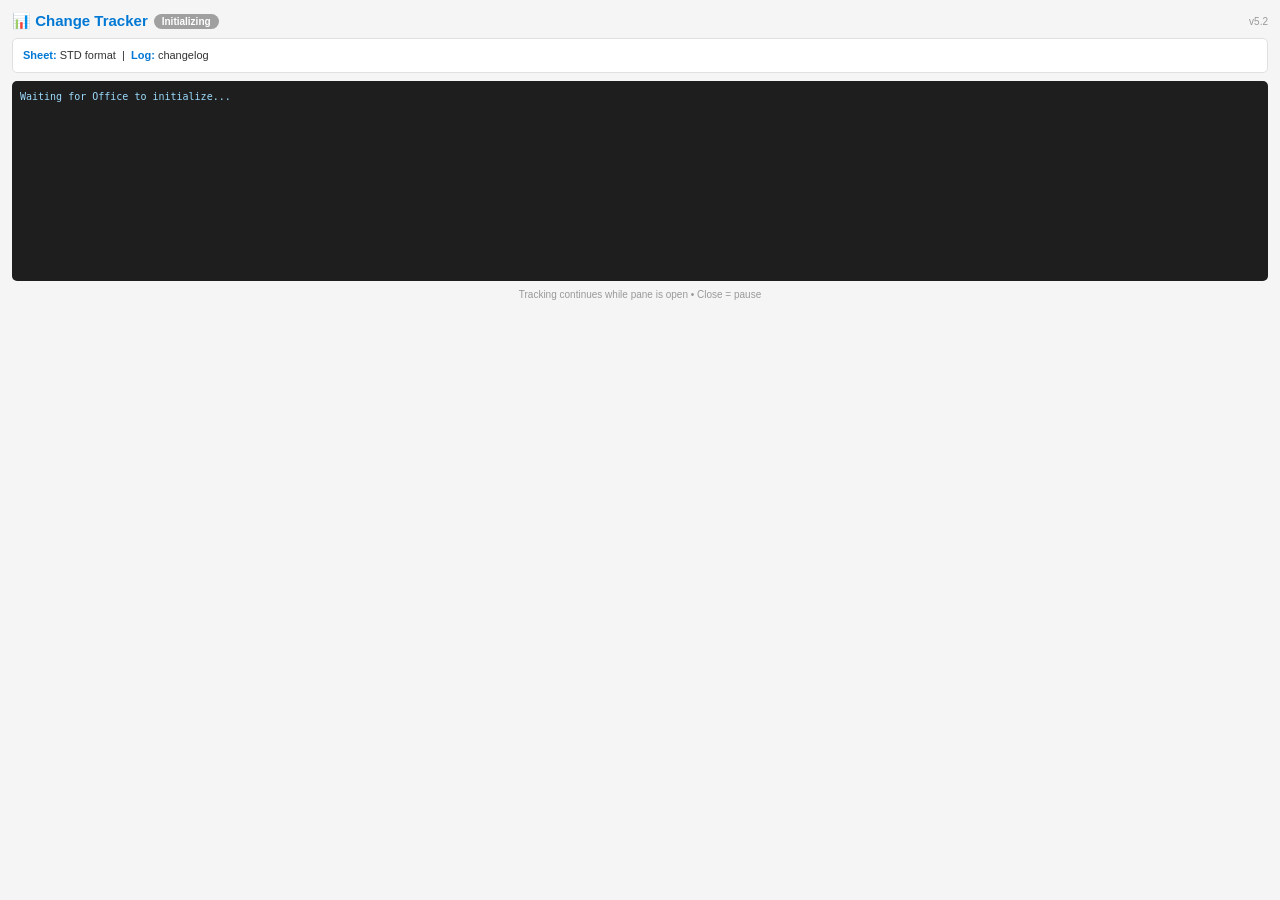
<file: excel-change-tracker/index.html>
<!DOCTYPE html>
<html lang="en">
<head>
  <meta charset="UTF-8" />
  <meta http-equiv="refresh" content="0; url=taskpane.html" />
  <meta name="viewport" content="width=device-width, initial-scale=1.0" />
  <title>Redirecting...</title>
  <script>
    // Fallback redirect in case meta refresh is ignored
    window.location.replace("./taskpane.html");
  </script>
</head>
<body>
  <p>Redirecting to Change Tracker...</p>
</body>
</html>
</file>
